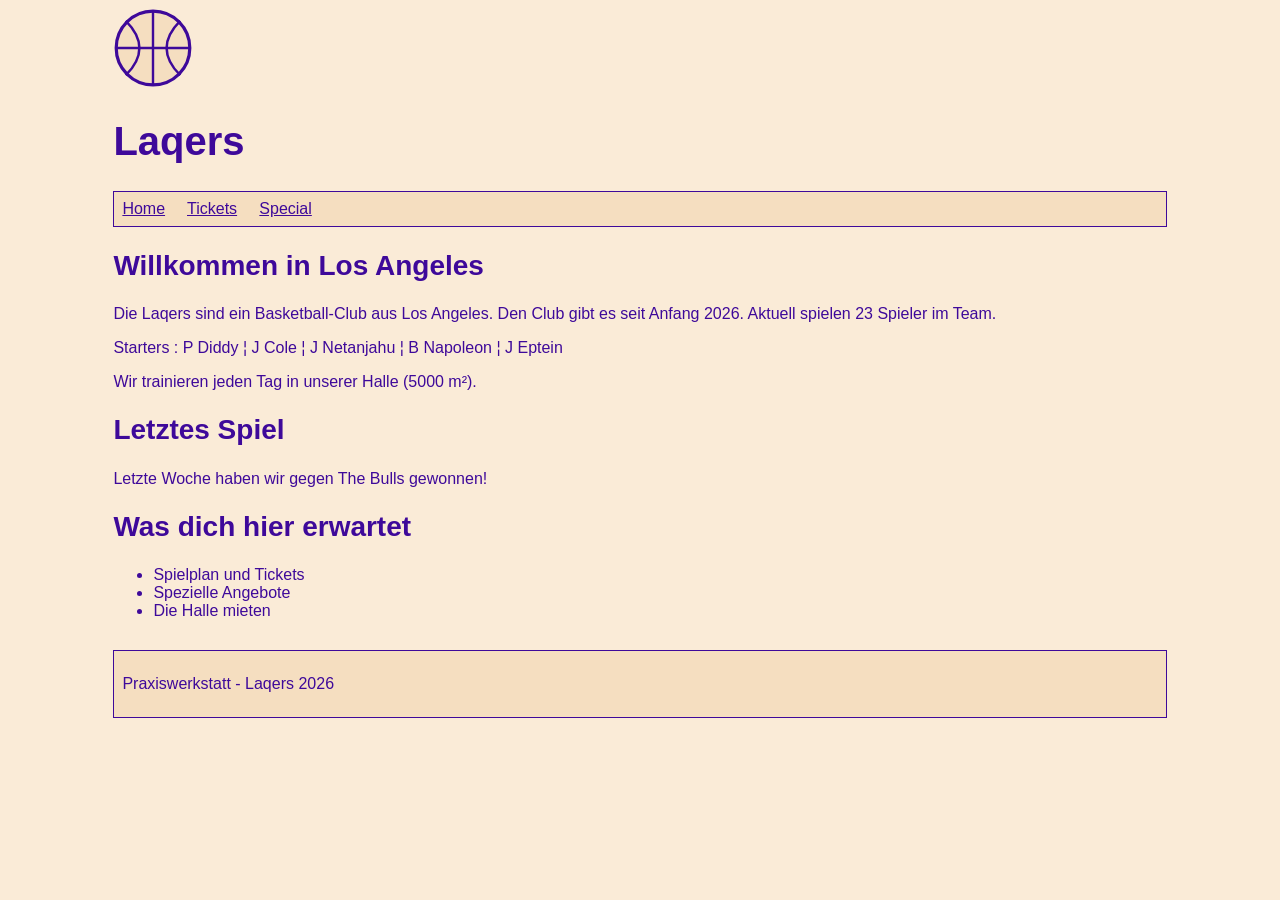
<file: index.html>
<!DOCTYPE html>
<html lang="de">

<head>
  <meta charset="UTF-8">
  <meta name="viewport" content="width=device-width, initial-scale=1.0">
  <title>Laqers - Home</title>
  <link rel="stylesheet" href="style.css">
</head>

<body>

  <header>
    <img src="bilder/logo.svg" alt="Logo der Laqers: ein Basketball in Lila und Beige">
    <h1>Laqers</h1>
    <nav>
      <a href="index.html">Home</a>
      <a href="seite2.html">Tickets</a>
      <a href="seite3.html">Special</a>
    </nav>
  </header>

  <main>

    <section>
      <h2>Willkommen in Los Angeles</h2>
      <p>Die Laqers sind ein Basketball-Club aus Los Angeles. Den Club gibt es seit Anfang 2026. Aktuell spielen 23 Spieler im Team.</p>
      <p>Starters : P Diddy ¦ J Cole  ¦ J Netanjahu ¦ B Napoleon  ¦ J Eptein</p>
      <p>Wir trainieren jeden Tag in unserer Halle (5000 m²).</p>
    </section>

    <section>
      <h2>Letztes Spiel</h2>
      <p>Letzte Woche haben wir gegen The Bulls gewonnen!</p>
    </section>

    <section>
      <h2>Was dich hier erwartet</h2>
      <ul>
        <li>Spielplan und Tickets</li>
        <li>Spezielle Angebote</li>
        <li>Die Halle mieten</li>
      </ul>
    </section>

  </main>

  <footer>
    <p>Praxiswerkstatt - Laqers 2026</p>
    
  </footer>

</body>

</html>
</file>
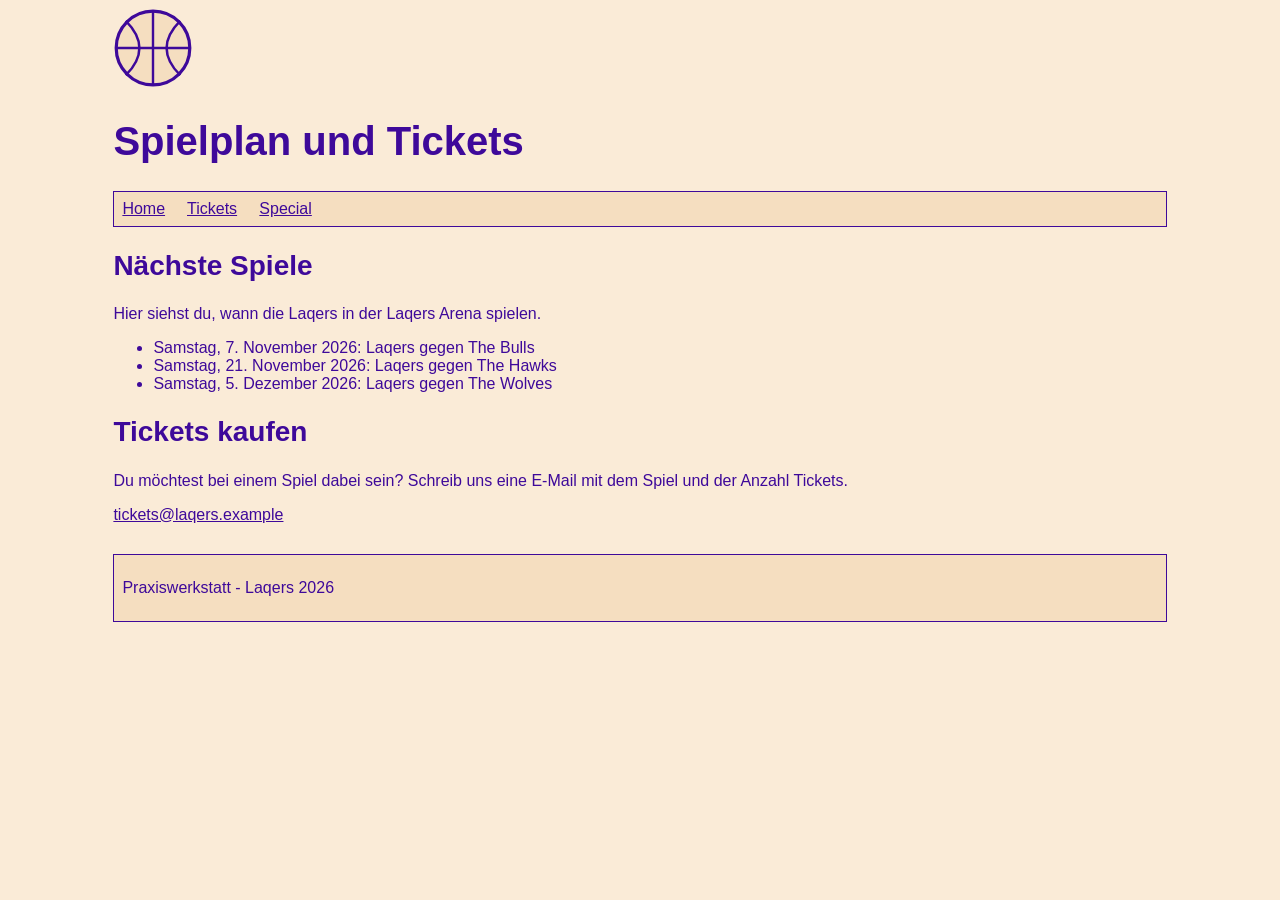
<file: seite2.html>
<!DOCTYPE html>
<html lang="de">

<head>
  <meta charset="UTF-8">
  <meta name="viewport" content="width=device-width, initial-scale=1.0">
  <title>Laqers - Spielplan und Tickets</title>
  <link rel="stylesheet" href="style.css">
</head>

<body>

  <header>
    <img src="bilder/logo.svg" alt="Logo der Laqers: ein Basketball in Lila und Beige">
    <h1>Spielplan und Tickets</h1>
    <nav>
      <a href="index.html">Home</a>
      <a href="seite2.html">Tickets</a>
      <a href="seite3.html">Special</a>
    </nav>
  </header>

  <main>

    <section>
      <h2>Nächste Spiele</h2>
      <p>Hier siehst du, wann die Laqers in der Laqers Arena spielen.</p>
      <ul>
        <li>Samstag, 7. November 2026: Laqers gegen The Bulls</li>
        <li>Samstag, 21. November 2026: Laqers gegen The Hawks</li>
        <li>Samstag, 5. Dezember 2026: Laqers gegen The Wolves</li>
      </ul>
    </section>

    <section>
      <h2>Tickets kaufen</h2>
      <p>Du möchtest bei einem Spiel dabei sein? Schreib uns eine E-Mail mit dem Spiel und der Anzahl Tickets.</p>
      <p><a href="mailto:tickets@laqers.example">tickets@laqers.example</a></p>
    </section>

  </main>

  <footer>
    <p>Praxiswerkstatt - Laqers 2026</p>
  
  </footer>

</body>

</html>
</file>
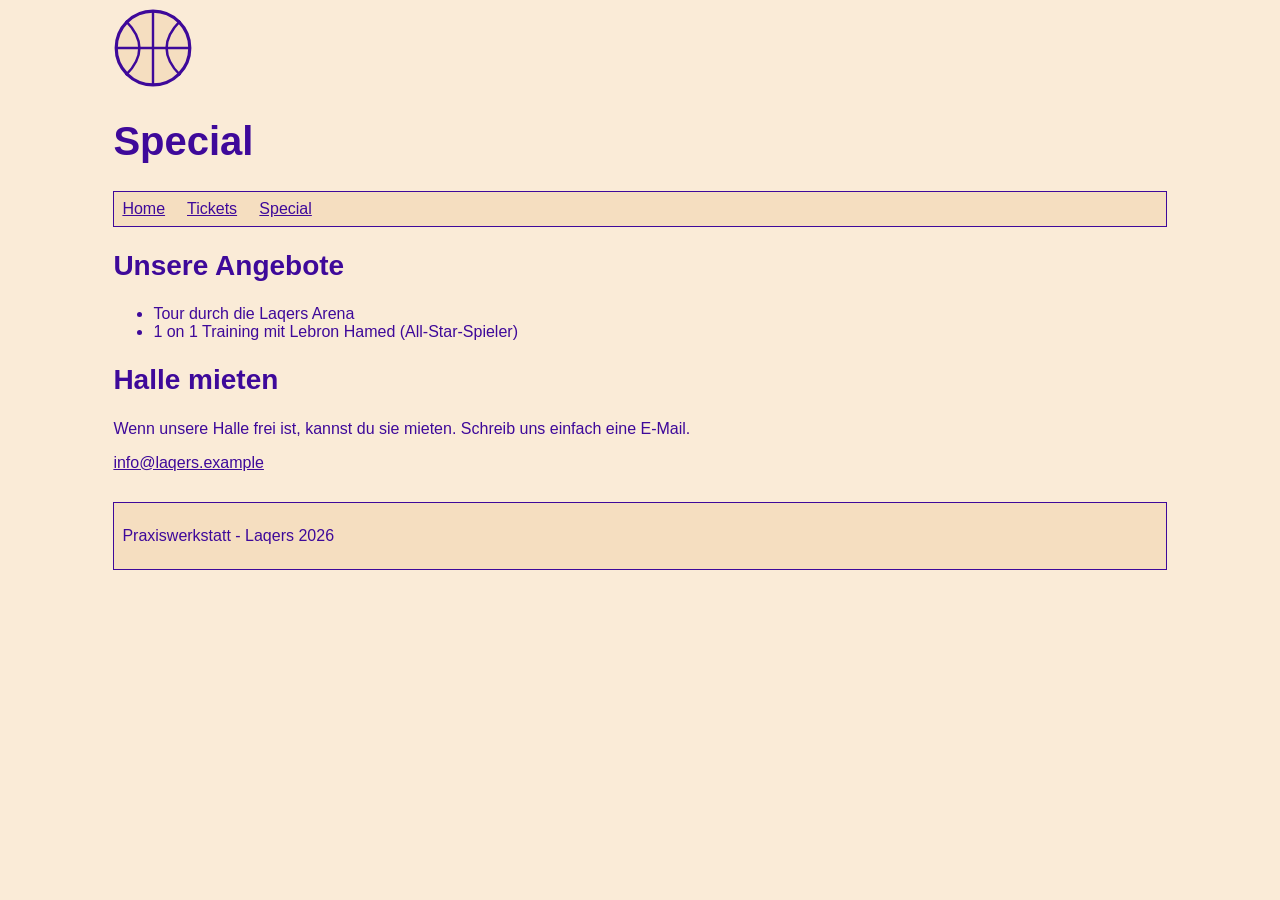
<file: seite3.html>
<!DOCTYPE html>
<html lang="de">

<head>
  <meta charset="UTF-8">
  <meta name="viewport" content="width=device-width, initial-scale=1.0">
  <title>Laqers - Special</title>
  <link rel="stylesheet" href="style.css">
</head>

<body>

  <header>
    <img src="bilder/logo.svg" alt="Logo der Laqers: ein Basketball in Lila und Beige">
    <h1>Special</h1>
    <nav>
      <a href="index.html">Home</a>
      <a href="seite2.html">Tickets</a>
      <a href="seite3.html">Special</a>
    </nav>
  </header>

  <main>

    <section>
      <h2>Unsere Angebote</h2>
      <ul>
        <li>Tour durch die Laqers Arena</li>
        <li>1 on 1 Training mit Lebron Hamed (All-Star-Spieler)</li>
      </ul>
    </section>

    <section>
      <h2>Halle mieten</h2>
      <p>Wenn unsere Halle frei ist, kannst du sie mieten. Schreib uns einfach eine E-Mail.</p>
      <p><a href="mailto:info@laqers.example">info@laqers.example</a></p>
    </section>

  </main>

  <footer>
    <p>Praxiswerkstatt - Laqers 2026</p>
    
  </footer>

</body>

</html>
</file>
<file: style.css>
/* Farbkonzept Laqers (maximal 3 Farben)
   1. Hintergrund:           antiquewhite
   2. Text, Links, Rahmen:   rgb(62, 9, 154)   (Lila)
   3. Boxen (Navigation, Footer): rgb(245, 222, 192)   (Beige)
   Schrift: cursive
*/

body {
  background-color: antiquewhite;
  color: rgb(62, 9, 154);
  font-family: Arial, Helvetica, sans-serif;
  font-size: 16px;
  margin-left: 3cm;
  margin-right: 3cm;
}

header img {
  width: 80px;
  height: 80px;
}

h1 {
  font-size: 40px;
}

h2 {
  font-size: 28px;
}

p, li {
  font-size: 16px;
}

nav {
  background-color: rgb(245, 222, 192);
  border: 1px solid rgb(62, 9, 154);
  padding: 8px;
}

a {
  color: rgb(62, 9, 154);
  margin-right: 2ch;
}

footer {
  background-color: rgb(245, 222, 192);
  border: 1px solid rgb(62, 9, 154);
  padding: 8px;
  margin-top: 30px;
}

/* Handy: schmale Bildschirme (z.B. 375px) */
@media (max-width: 600px) {
  body {
    margin-left: 1rem;
    margin-right: 1rem;
  }

  h1 {
    font-size: 30px;
  }

  h2 {
    font-size: 22px;
  }
}
</file>
